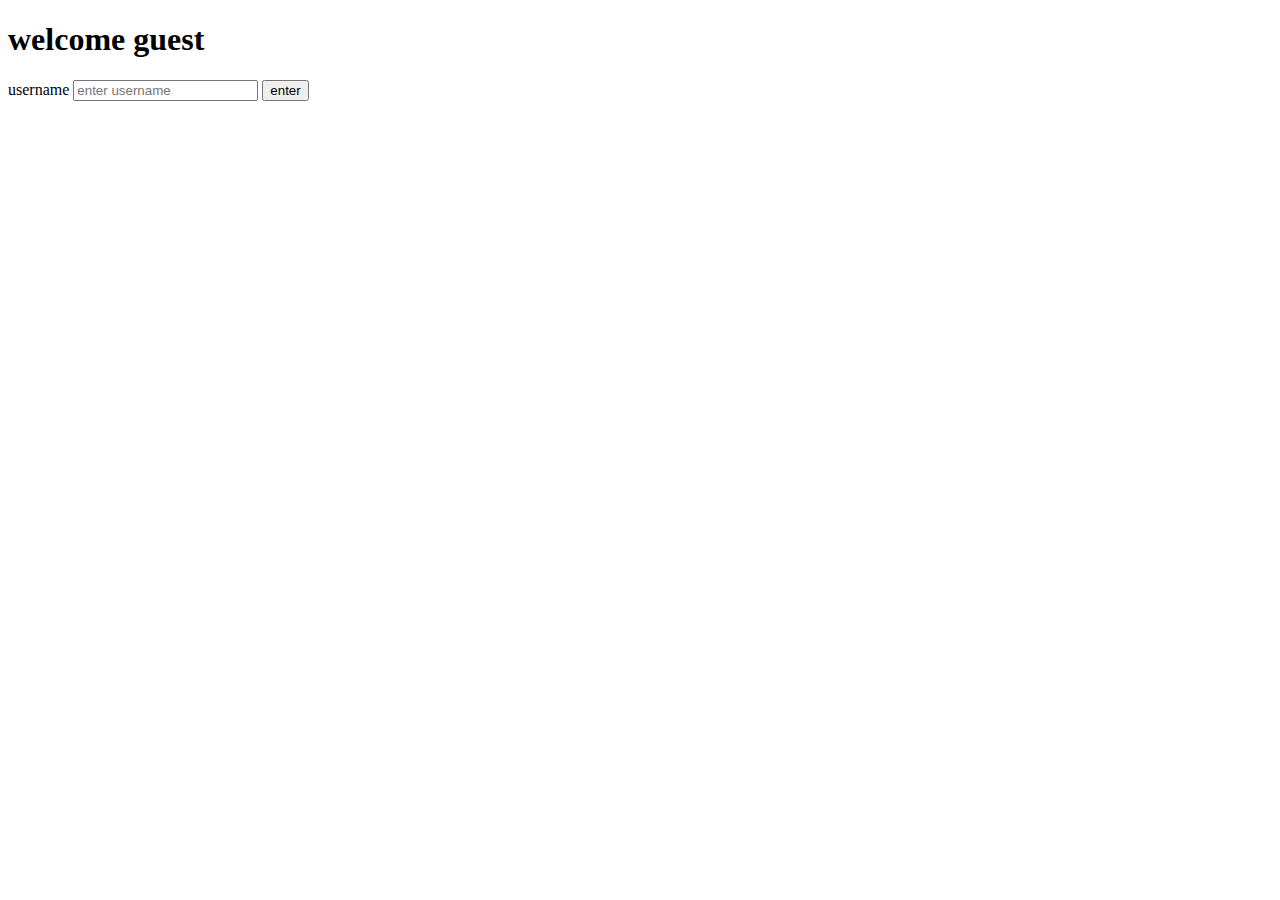
<file: arithmetic_operation/input.html>
<!DOCTYPE html>
<html lang="en">
  <head>
    <meta charset="UTF-8" />
    <meta name="viewport" content="width=device-width, initial-scale=1.0" />
    <title>Document</title>
  </head>
  <body>
    <h1 id="welcometnx">welcome guest</h1>

    <label>username</label>
    <input id="input" type="text" placeholder="enter username" />
    <button id="enterbtn">enter</button>
    <script src="input.js"></script>
  </body>
</html>
</file>
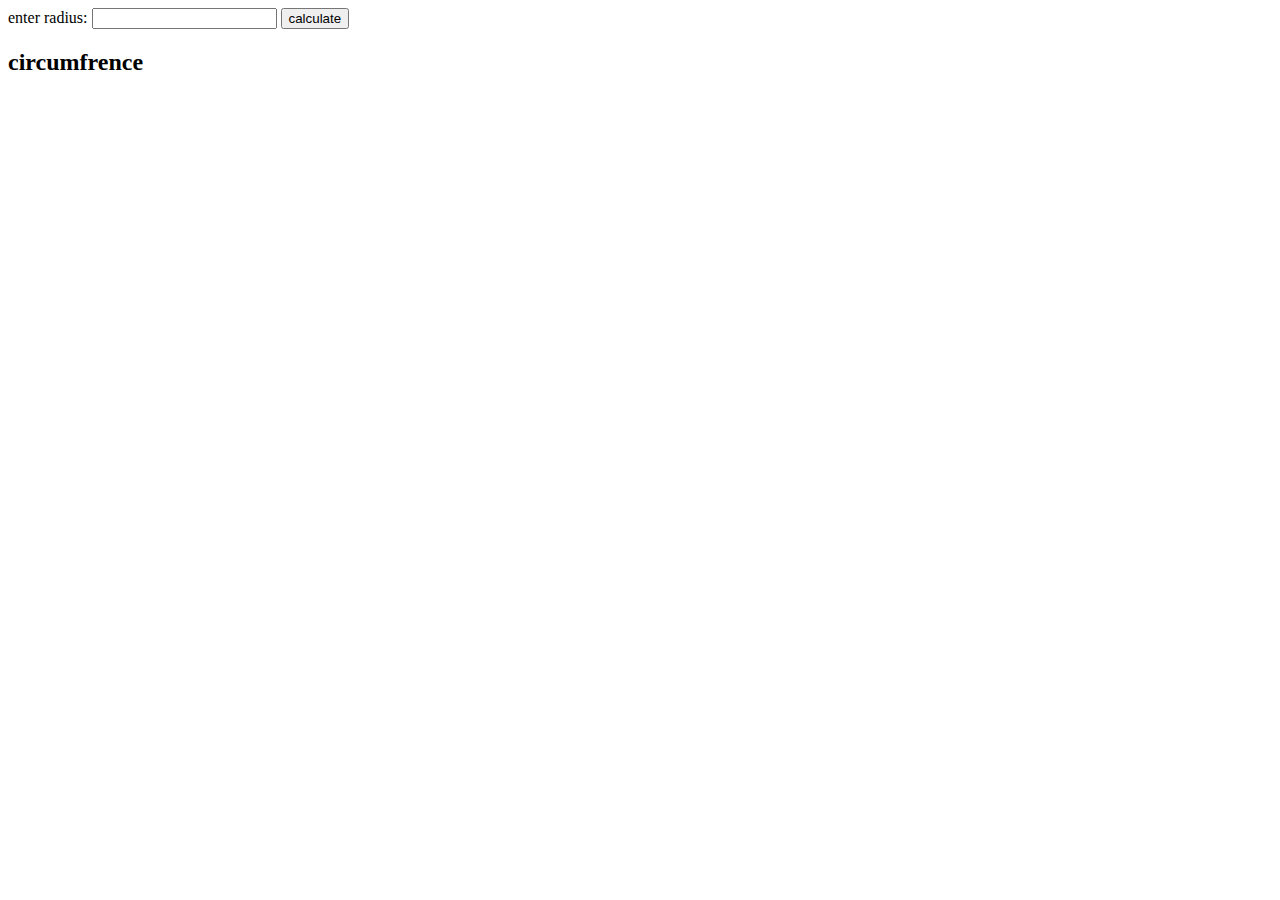
<file: circumfrence/circle.html>
<!DOCTYPE html>
<html lang="en">
  <head>
    <meta charset="UTF-8" />
    <meta name="viewport" content="width=device-width, initial-scale=1.0" />
    <title>Document</title>
  </head>
  <body>
    <label>enter radius: </label>
    <input type="text" id="input" />
    <button id="calculate">calculate</button>
    <br />
    <h2 id="circumfrence">circumfrence</h2>
    <script src="circle.js"></script>
  </body>
</html>
</file>
